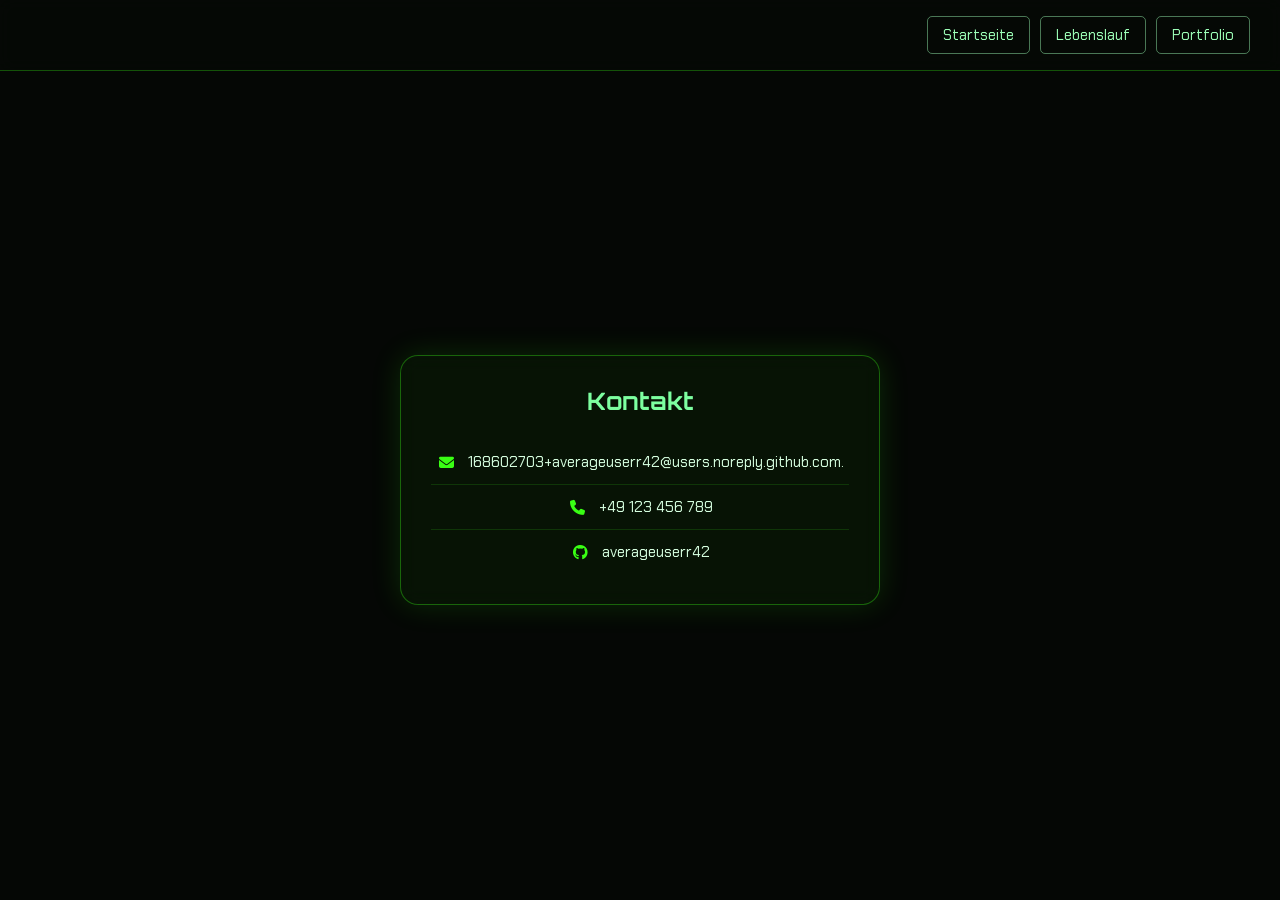
<file: kontakt.html>
<!DOCTYPE html>
<html lang="de">
<head>
<meta charset="UTF-8">
<meta name="viewport" content="width=device-width, initial-scale=1.0">
<title>Oleh - Kontakt</title>
<link href="https://fonts.googleapis.com/css2?family=Orbitron:wght@600;700&family=Chakra+Petch:wght@400;500&display=swap" rel="stylesheet">
<link rel="stylesheet" href="https://cdnjs.cloudflare.com/ajax/libs/font-awesome/6.5.1/css/all.min.css">
<link rel="stylesheet" href="home.css">
</head>
<body>

    <!-- Top navigation bar (same as on home page) -->
    <nav class="topnav">
        <ul>
            <li><a href="index.html">Startseite</a></li>
            <li><a href="lebenslauf.html">Lebenslauf</a></li>
            <li><a href="portfolio.html">Portfolio</a></li>
        </ul>
    </nav>

    <!-- Centered contact panel -->
    <main class="center-wrap">
        <section class="panel contact-panel">
            <h1>Kontakt</h1>
            <div class="contact-row">
                <i class="fa-solid fa-envelope"></i>
                <a href="mailto:168602703+averageuserr42@users.noreply.github.com.">168602703+averageuserr42@users.noreply.github.com.</a>
            </div>
            <div class="contact-row">
                <i class="fa-solid fa-phone"></i>
                <a href="tel:+49123456789">+49 123 456 789</a>
            </div>
            <div class="contact-row">
                <i class="fa-brands fa-github"></i>
                <a href="https://github.com/averageuserr42" target="_blank" rel="noopener">averageuserr42</a>
            </div>
        </section>
    </main>

</body>
</html>
</file>
<file: home.css>
/* Reset all margins and paddings, and make width/height include padding and border */
* { box-sizing: border-box; margin: 0; padding: 0; }  /* CSS reset  */
/* Set full height for the page and hide overflow (no scrollbars on desktop). */
html, body {
    height: 100%;
    overflow: hidden;
    font-family: 'Chakra Petch', sans-serif;
    background-color: #050705;
    color: #d6ffe0;
}
/* Fixed top navigation bar: stays at the top even when scrolling.*/
.topnav {
    position: fixed;
    top: 0;
    left: 0;
    width: 100%;
    padding: 16px 30px;
    background: rgba(5, 10, 5, 0.6);
    backdrop-filter: blur(8px);
    -webkit-backdrop-filter: blur(8px);
    border-bottom: 1px solid rgba(57, 255, 20, 0.3);
    z-index: 10; /* z-index ensures it stays above other content. */
}
/* Remove default list markers and turn the ul into a flex container.
   flex-end pushes the items to the right side with a 30px gap between them. */
.topnav ul {
    list-style: none;
    display: flex;
    justify-content: flex-end;
    flex-wrap: wrap;
    gap: 10px;
}

.topnav a {
    display: inline-block;
    padding: 8px 15px;
    border: 1px solid rgba(157, 255, 184, 0.45);
    border-radius: 5px;
    color: #9dffb8;
    text-decoration: none;
    font-size: 15px;
    transition: background-color 0.2s, color 0.2s;
}

.topnav a:hover {
    background-color: #9dffb8;
    color: #050705;
}
/* Hero section fills the whole screen and centers children.
   justify-content: center -> horizontally (main axis)
   align-items: center   -> vertically (cross axis) */
.hero {
    display: flex;
    align-items: center;
    justify-content: center;
    height: 100vh;
    padding: 100px 60px 40px;
}
/* Flex container for the two hero panels.
   align-items: stretch -> both panels have equal height (stretch vertically)
   justify-content: space-between -> left panel sticks to the left, right panel to the right,
   with at least 40px gap between them */
.content-row {
    display: flex;
    align-items: stretch;
    justify-content: space-between;
    gap: 40px;
    width: 100%;
    max-width: 1200px;
}

.panel {
    border-radius: 18px;
    padding: 30px;
    background: rgba(57, 255, 20, 0.05);
    border: 1px solid rgba(57, 255, 20, 0.35);
    box-shadow: 0 0 30px rgba(57, 255, 20, 0.15);
    backdrop-filter: blur(10px);
    -webkit-backdrop-filter: blur(10px);
}
/* Left panel takes more horizontal space than the right one (1.4 : 1 ratio). */
.left {
    flex: 1.4;
    display: flex;
    align-items: center;
    gap: 30px;
}
/* Profile photo: fixed 160x160 circle, image covers the circle without distortion, */
.profile-photo {
    width: 160px;
    height: 160px;
    border-radius: 50%;
    object-fit: cover;
    border: 2px solid #39ff14;
    box-shadow: 0 0 20px rgba(57, 255, 20, 0.4);
    flex-shrink: 0;
}

.left h1 {
    font-family: 'Orbitron', sans-serif;
    font-size: 26px;
    color: #7dffa0;
    margin-bottom: 12px;
    line-height: 1.3;
}

.left p {
    font-size: 15px;
    line-height: 1.6;
    color: rgba(214, 255, 224, 0.85);
    margin-bottom: 8px;
}
/* Right panel: takes less horizontal space, centers its content vertically and horizontally */
.right {
    flex: 1;
    display: flex;
    flex-direction: column;
    align-items: center;
    justify-content: center;
    gap: 24px;
}
/* Container for skill badges: wraps on small screens, centers items */
.skills {
    display: flex;
    flex-wrap: wrap;
    gap: 10px;
    justify-content: center;
}
/* Individual skill badge: pill-shaped, green-tinted background, icon + text */
.badge {
    font-size: 13px;
    padding: 8px 14px;
    border-radius: 20px;
    background: rgba(57, 255, 20, 0.08);
    border: 1px solid rgba(57, 255, 20, 0.3);
    color: #b9ffcb;
    display: flex;
    align-items: center;
    gap: 6px;
}
/* Call-to-action button: green glowing box, scales slightly on hover */
.cta-btn {
    display: inline-block;
    font-family: 'Chakra Petch', sans-serif;
    font-weight: 500;
    font-size: 15px;
    padding: 14px 26px;
    border-radius: 10px;
    background: rgba(57, 255, 20, 0.15);
    border: 1px solid #39ff14;
    color: #d6ffe0;
    box-shadow: 0 0 18px rgba(57, 255, 20, 0.35);
    text-decoration: none;
    transition: transform 0.2s, box-shadow 0.2s;
}
/* Hover effect for CTA button: slight grow and stronger glow */
.cta-btn:hover {
    transform: scale(1.05);
    box-shadow: 0 0 26px rgba(57, 255, 20, 0.55);
}
/* Mobile styles: enable scrolling, stack columns vertically, center text */
@media (max-width: 700px) {
    html, body { overflow: auto; }
    .hero { height: auto; padding: 100px 20px 40px; }
    .content-row { flex-direction: column; }
    .left { flex-direction: column; text-align: center; }
}
/* Contact page: centering wrapper for the whole viewport */
.center-wrap {
    display: flex;
    align-items: center;
    justify-content: center;
    height: 100vh;
    padding: 100px 20px 40px;
}
/* Contact panel: narrow card with centered text */
.contact-panel {
    max-width: 480px;
    width: 100%;
    text-align: center;
}
/* Contact panel heading */
.contact-panel h1 {
    font-family: 'Orbitron', sans-serif;
    font-size: 24px;
    color: #7dffa0;
    margin-bottom: 24px;
}
/* Each contact row: icon + text, centered, separated by subtle border */
.contact-row {
    display: flex;
    align-items: center;
    justify-content: center;
    gap: 12px;
    font-size: 15px;
    padding: 12px 0;
    border-bottom: 1px solid rgba(57, 255, 20, 0.15);
}
/* Remove border from the last contact row */
.contact-row:last-child {
    border-bottom: none;
}
/* Contact icon color and fixed width */
.contact-row i {
    color: #39ff14;
    width: 20px;
    text-align: center;
}
/* Contact link styling */
.contact-row a {
    color: #d6ffe0;
    text-decoration: none;
}
/* Contact link hover */
.contact-row a:hover {
    color: #39ff14;
}
</file>
